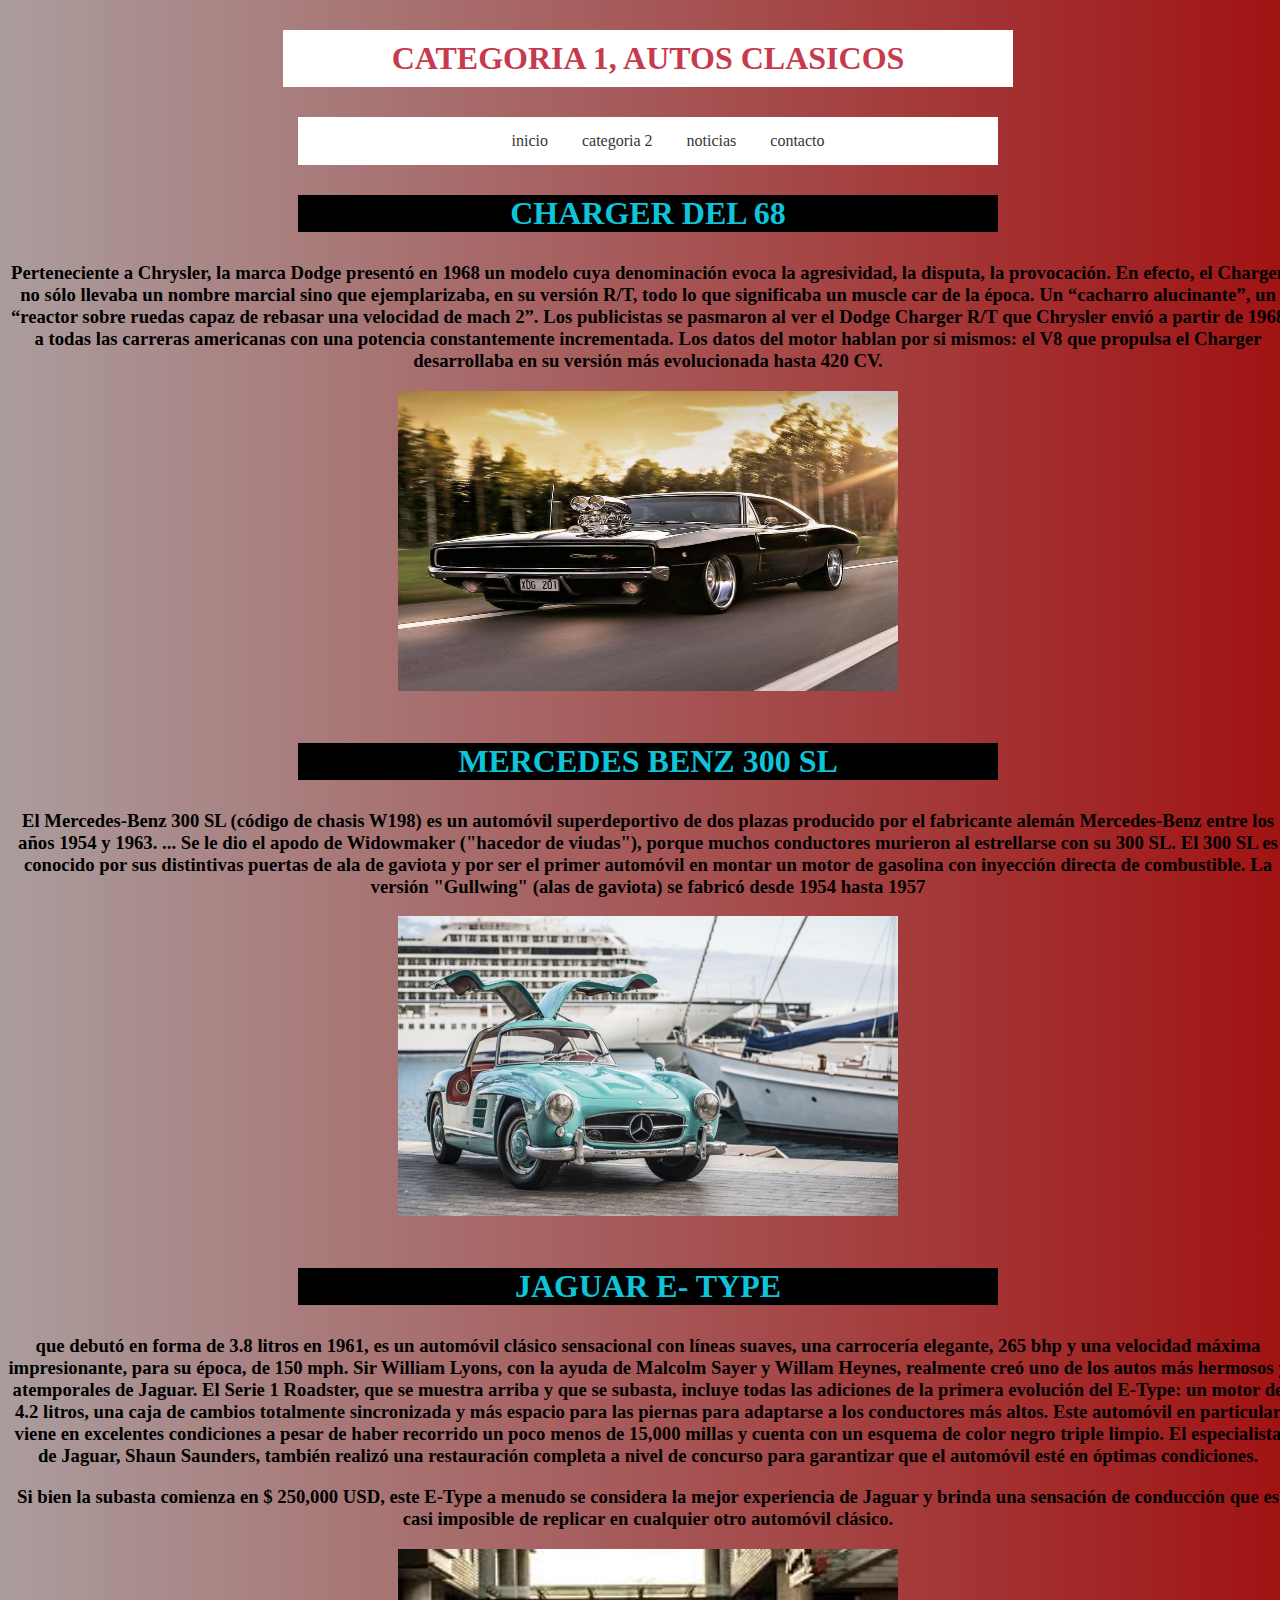
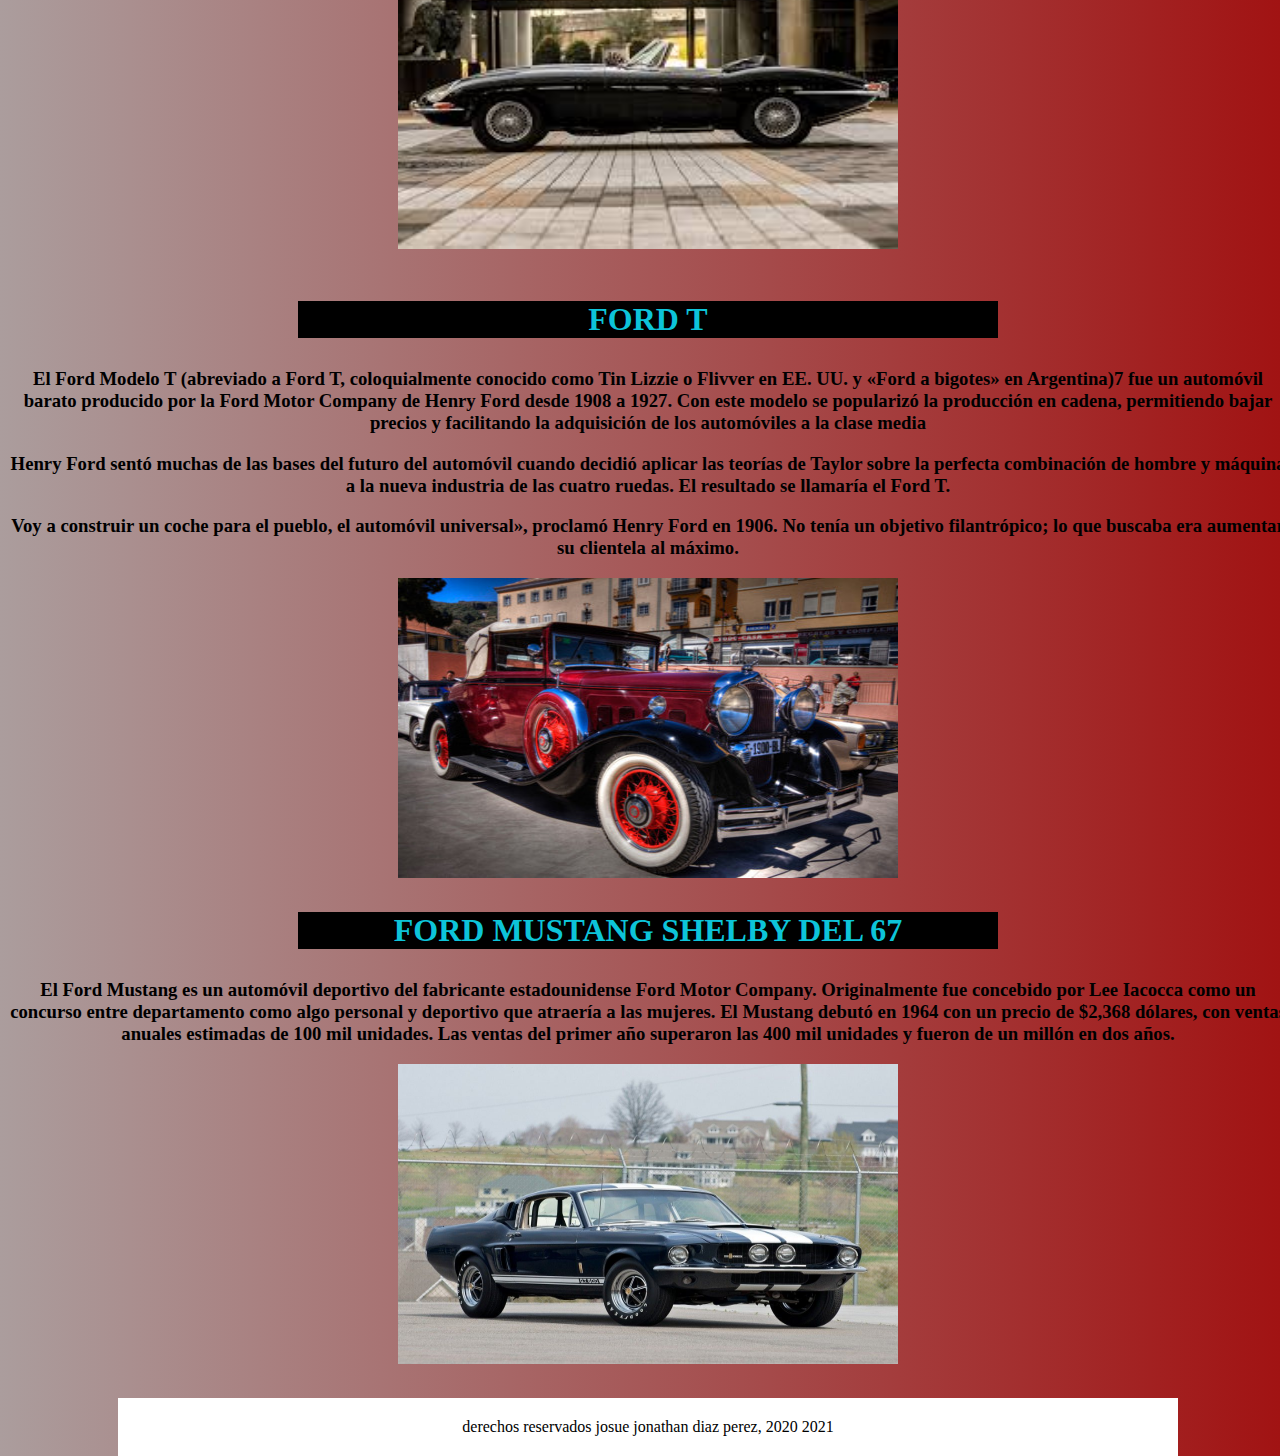
<file: cat1.html>
<!DOCTYPE html>
<html>
<head>
	<title>CATEGORIA 1, AUTOS CLASICOS</title>
</head>

<link rel="stylesheet" type="text/css" href="cat1.css">

<body>

	<center><h1 class="titulo"> CATEGORIA 1, AUTOS CLASICOS</h1></center>

	<nav class="navegacion">
		<ul class="categorias">
	<li><a href="index.html"> inicio</a></li>
	<li><a href="cat2.html">  categoria 2</a></li>
	<li><a href="noticias.html"> noticias</a></li>
	<li><a href="contacto.html"> contacto</a></li>
</ul>
</nav>


<center>
<h1> CHARGER DEL 68</h1>

<h3><p> Perteneciente a Chrysler, la marca Dodge presentó en 1968 un modelo cuya denominación evoca la agresividad, la disputa, la provocación. En efecto, el Charger no sólo llevaba un nombre marcial sino que ejemplarizaba, en su versión R/T, todo lo que significaba un muscle car de la época. Un “cacharro alucinante”, un “reactor sobre ruedas capaz de rebasar una velocidad de mach 2”. Los publicistas se pasmaron al ver el Dodge Charger R/T que Chrysler envió a partir de 1968 a todas las carreras americanas con una potencia constantemente incrementada. Los datos del motor hablan por si mismos: el V8 que propulsa el Charger desarrollaba en su versión más evolucionada hasta 420 CV.</p></h3>

<img src="imagenes/clasico1.jpg" width="500px" height="300px" alt="chale la imagen no carga">
<br>
<br>



<h1>MERCEDES BENZ 300 SL</h1>

<h3><p>El Mercedes-Benz 300 SL (código de chasis W198) es un automóvil superdeportivo de dos plazas producido por el fabricante alemán Mercedes-Benz entre los años 1954 y 1963. ... Se le dio el apodo de Widowmaker ("hacedor de viudas"), porque muchos conductores murieron al estrellarse con su 300 SL. El 300 SL es conocido por sus distintivas puertas de ala de gaviota y por ser el primer automóvil en montar un motor de gasolina con inyección directa de combustible. La versión "Gullwing" (alas de gaviota) se fabricó desde 1954 hasta 1957</p></h3>

<img src="imagenes/clasico2.jpg" width="500px"  height="300px" alt="chale la imagen no carga">
<br>
<br>


<h1>JAGUAR E- TYPE</h1>

<h3><p>que debutó en forma de 3.8 litros en 1961, es un automóvil clásico sensacional con líneas suaves, una carrocería elegante, 265 bhp y una velocidad máxima impresionante, para su época, de 150 mph. Sir William Lyons, con la ayuda de Malcolm Sayer y Willam Heynes, realmente creó uno de los autos más hermosos y atemporales de Jaguar. El Serie 1 Roadster, que se muestra arriba y que se subasta, incluye todas las adiciones de la primera evolución del E-Type: un motor de 4.2 litros, una caja de cambios totalmente sincronizada y más espacio para las piernas para adaptarse a los conductores más altos. Este automóvil en particular viene en excelentes condiciones a pesar de haber recorrido un poco menos de 15,000 millas y cuenta con un esquema de color negro triple limpio. El especialista de Jaguar, Shaun Saunders, también realizó una restauración completa a nivel de concurso para garantizar que el automóvil esté en óptimas condiciones.</p>

<p>Si bien la subasta comienza en $ 250,000 USD, este E-Type a menudo se considera la mejor experiencia de Jaguar y brinda una sensación de conducción que es casi imposible de replicar en cualquier otro automóvil clásico.</p></h3>


<img src="imagenes/clasico3.jpg" width="500px" height="300px" alt="chale la imagen no carga">
<br>
<br>

<h1>FORD T</h1>

<h3><p>El Ford Modelo T (abreviado a Ford T, coloquialmente conocido como Tin Lizzie o Flivver en EE. UU. y «Ford a bigotes» en Argentina)7​ fue un automóvil barato producido por la Ford Motor Company de Henry Ford desde 1908 a 1927. Con este modelo se popularizó la producción en cadena, permitiendo bajar precios y facilitando la adquisición de los automóviles a la clase media</p></h3>

<h3><p>Henry Ford sentó muchas de las bases del futuro del automóvil cuando decidió aplicar las teorías de Taylor sobre la perfecta combinación de hombre y máquina a la nueva industria de las cuatro ruedas. El resultado se llamaría el Ford T.</p></h3>

<h3><p>Voy a construir un coche para el pueblo, el automóvil universal», proclamó Henry Ford en 1906. No tenía un objetivo filantrópico; lo que buscaba era aumentar su clientela al máximo.</p></h3>

<img src="imagenes/clasico4.jpg " width="500px" height="300px" alt="chale la imagen no carga">


<h1>FORD MUSTANG SHELBY DEL 67</h1>

<h3><p>El Ford Mustang es un automóvil deportivo del fabricante estadounidense Ford Motor Company. Originalmente fue concebido por Lee Iacocca como un concurso entre departamento como algo personal y deportivo que atraería a las mujeres. El Mustang debutó en 1964 con un precio de $2,368 dólares, con ventas anuales estimadas de 100 mil unidades. Las ventas del primer año superaron las 400 mil unidades y fueron de un millón en dos años.</p></h3>

<img src="imagenes/clasico5.jpg" width="500px" height="300px" alt="chale la imagen no carga">

<footer>derechos reservados josue jonathan diaz perez, 2020 2021</footer>
</center>
 






</body>
</html>
</file>
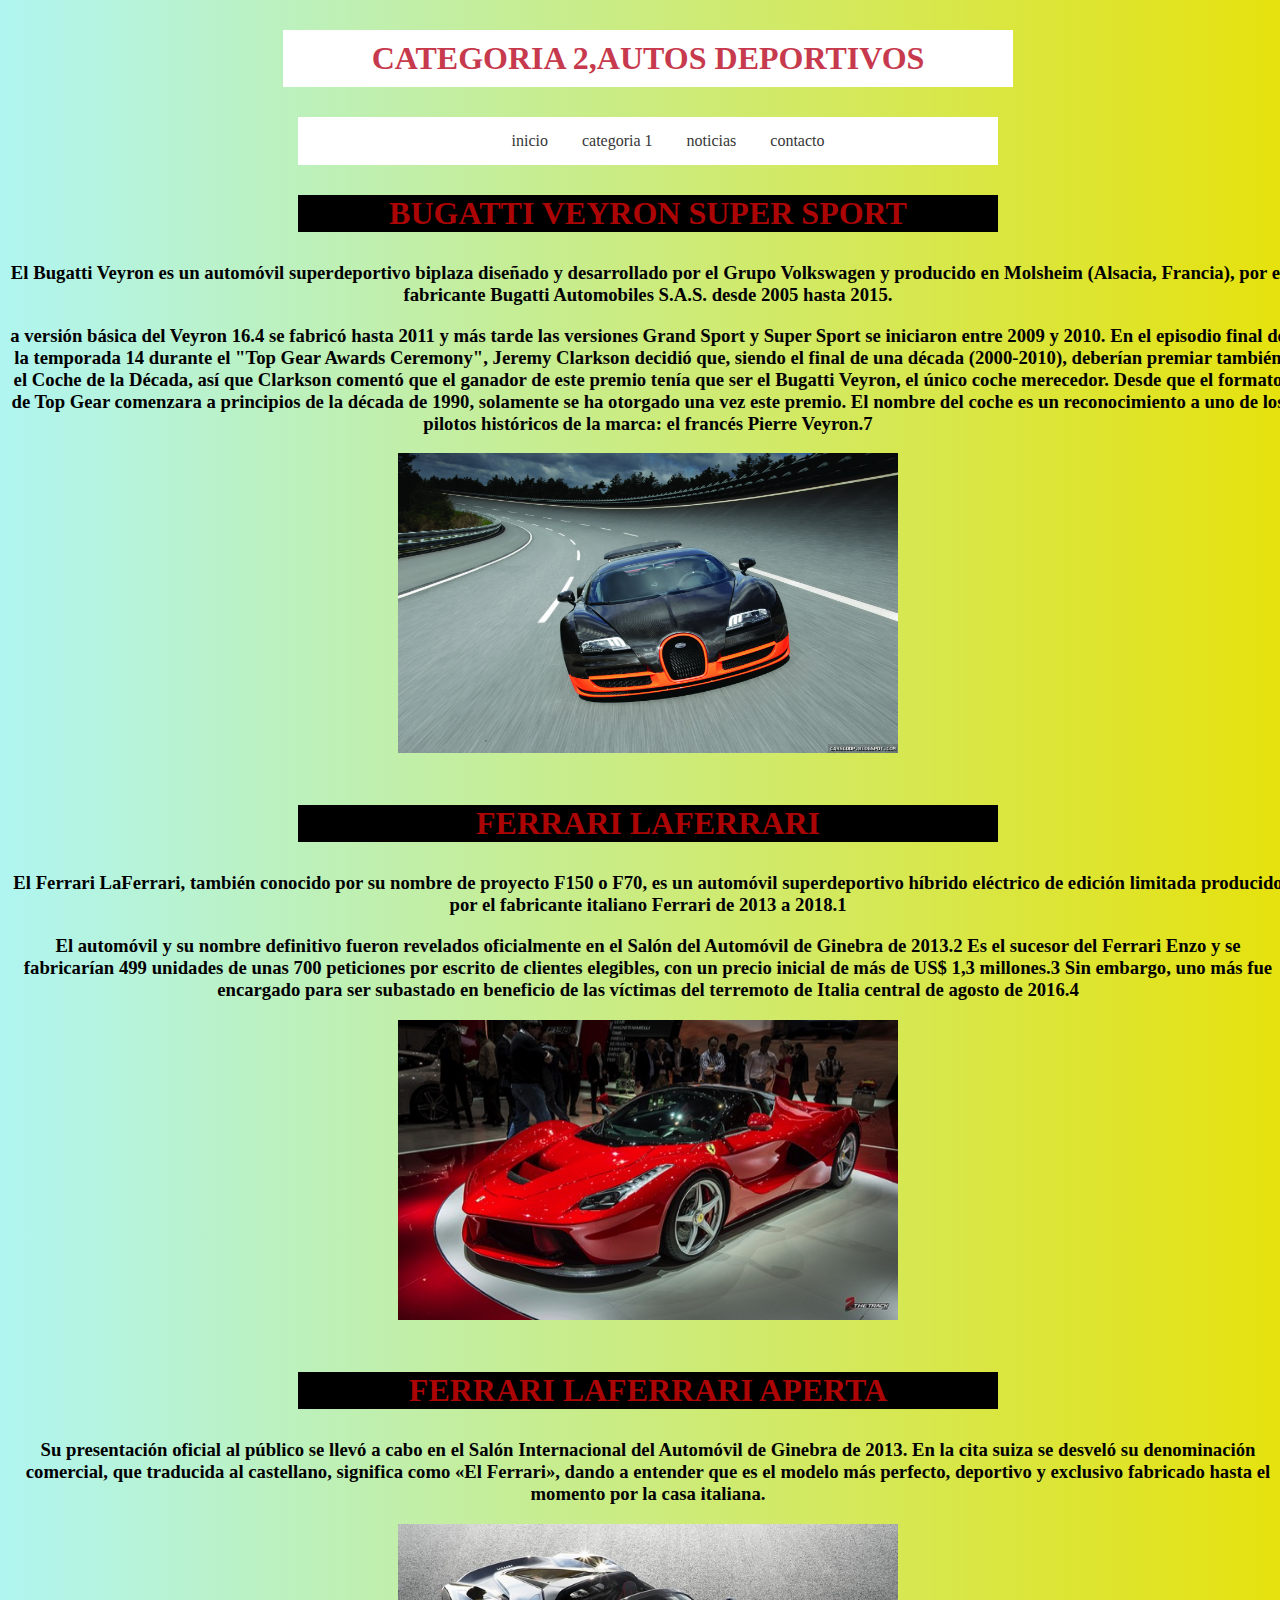
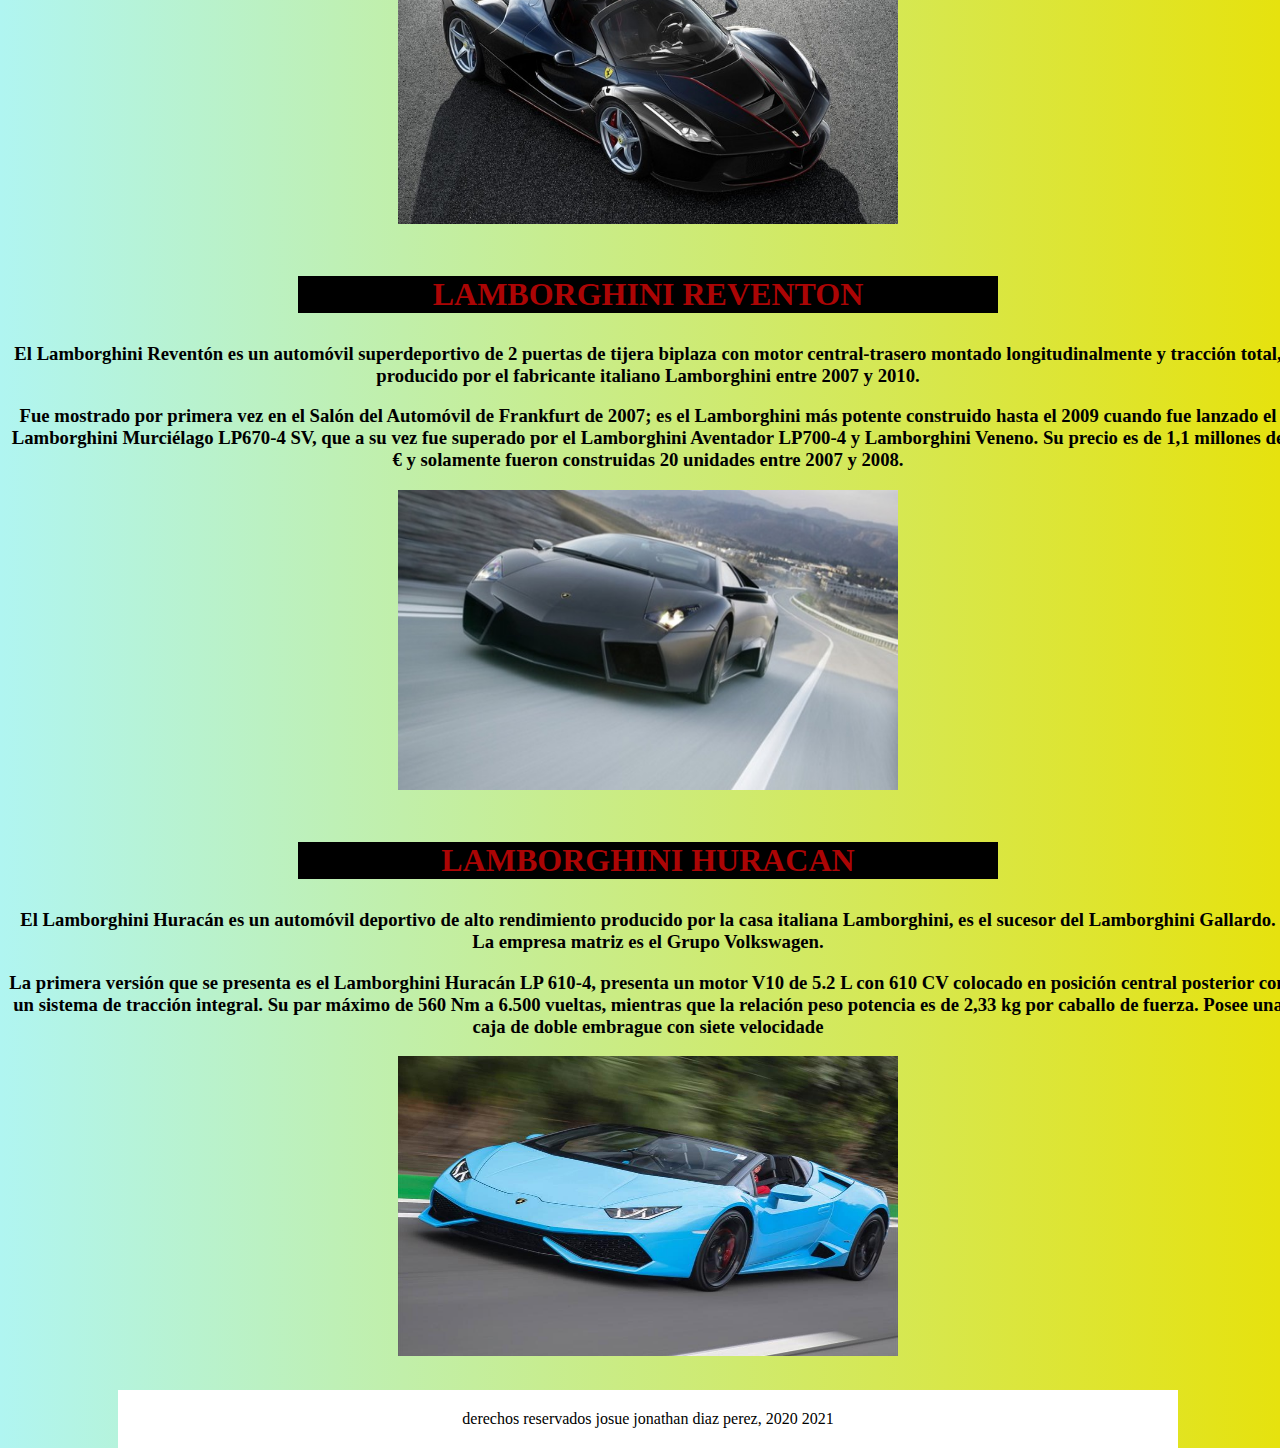
<file: cat2.html>
<!DOCTYPE html>
<html>
<head>
	<title>categoria 2 AUTOS DEPORTIVOS</title>

<link rel="stylesheet" type="text/css" href="cat2.css">

</head>
<body>

	<h1 class="titulo"> CATEGORIA 2,AUTOS DEPORTIVOS</h1>
	<nav class="navegacion">
		<ul class="categorias">
	<li><a href="index.html"> inicio</a></li>
	<li><a href="cat1.html">  categoria 1</a></li>
	<li><a href="noticias.html"> noticias</a></li>
	<li><a href="contacto.html"> contacto</a></li>
</ul>
</nav>


<center>
<h1>BUGATTI VEYRON SUPER SPORT</h1>

<h3><p>El Bugatti Veyron es un automóvil superdeportivo biplaza diseñado y desarrollado por el Grupo Volkswagen y producido en Molsheim (Alsacia, Francia), por el fabricante Bugatti Automobiles S.A.S. desde 2005 hasta 2015.</p></h3>

<h3><p>a versión básica del Veyron 16.4 se fabricó hasta 2011 y más tarde las versiones Grand Sport y Super Sport se iniciaron entre 2009 y 2010. En el episodio final de la temporada 14 durante el "Top Gear Awards Ceremony", Jeremy Clarkson decidió que, siendo el final de una década (2000-2010), deberían premiar también el Coche de la Década, así que Clarkson comentó que el ganador de este premio tenía que ser el Bugatti Veyron, el único coche merecedor. Desde que el formato de Top Gear comenzara a principios de la década de 1990, solamente se ha otorgado una vez este premio. El nombre del coche es un reconocimiento a uno de los pilotos históricos de la marca: el francés Pierre Veyron.7​</p></h3>

<img src="imagenes/depor01.jpg" width="500px" height="300px" alt="chale la imagen no carga">
<br>
<br>
<h1>FERRARI LAFERRARI</h1>

<h3><p>El Ferrari LaFerrari, también conocido por su nombre de proyecto F150 o F70, es un automóvil superdeportivo híbrido eléctrico de edición limitada producido por el fabricante italiano Ferrari de 2013 a 2018.1​</p></h3>

<h3><p>El automóvil y su nombre definitivo fueron revelados oficialmente en el Salón del Automóvil de Ginebra de 2013.2​ Es el sucesor del Ferrari Enzo y se fabricarían 499 unidades de unas 700 peticiones por escrito de clientes elegibles, con un precio inicial de más de US$ 1,3 millones.3​ Sin embargo, uno más fue encargado para ser subastado en beneficio de las víctimas del terremoto de Italia central de agosto de 2016.4​</p></h3>

<img src="imagenes/deportivo2.jpg" width="500px" height="300px" alt="chale la imagen no carga">
<br>
<br>

<h1>FERRARI LAFERRARI APERTA</h1>

<h3><p>Su presentación oficial al público se llevó a cabo en el Salón Internacional del Automóvil de Ginebra de 2013. En la cita suiza se desveló su denominación comercial, que traducida al castellano, significa como «El Ferrari», dando a entender que es el modelo más perfecto, deportivo y exclusivo fabricado hasta el momento por la casa italiana.</p></h3>

<img src="imagenes2/deportivo3.jpg" width="500px" height="300px " alt="chale la imagen no carga">
<br>
<br>
<h1>LAMBORGHINI REVENTON</h1>

<h3><p>El Lamborghini Reventón es un automóvil superdeportivo de 2 puertas de tijera biplaza con motor central-trasero montado longitudinalmente y tracción total, producido por el fabricante italiano Lamborghini entre 2007 y 2010.</p></h3>

<h3><p>Fue mostrado por primera vez en el Salón del Automóvil de Frankfurt de 2007; es el Lamborghini más potente construido hasta el 2009 cuando fue lanzado el Lamborghini Murciélago LP670-4 SV, que a su vez fue superado por el Lamborghini Aventador LP700-4 y Lamborghini Veneno. Su precio es de 1,1 millones de € y solamente fueron construidas 20 unidades entre 2007 y 2008.</p></h3>

<img src="imagenes2/deportivo4.jpg" width="500px" height="300px" alt="chale la imagen no carga">
<br>
<br>

<h1>LAMBORGHINI HURACAN</h1>

<h3><p>El Lamborghini Huracán es un automóvil deportivo de alto rendimiento producido por la casa italiana Lamborghini, es el sucesor del Lamborghini Gallardo. La empresa matriz es el Grupo Volkswagen.</p></h3>

<h3><p>La primera versión que se presenta es el Lamborghini Huracán LP 610-4, presenta un motor V10 de 5.2 L con 610 CV colocado en posición central posterior con un sistema de tracción integral. Su par máximo de 560 Nm a 6.500 vueltas, mientras que la relación peso potencia es de 2,33 kg por caballo de fuerza. Posee una caja de doble embrague con siete velocidade</p></h3>

<img src="imagenes2/deportivo5.jpg" width="500px" height="300px" alt="chale la imagen no carga">

<footer>derechos reservados josue jonathan diaz perez, 2020 2021</footer>
</center>

</body>
</html>
</file>
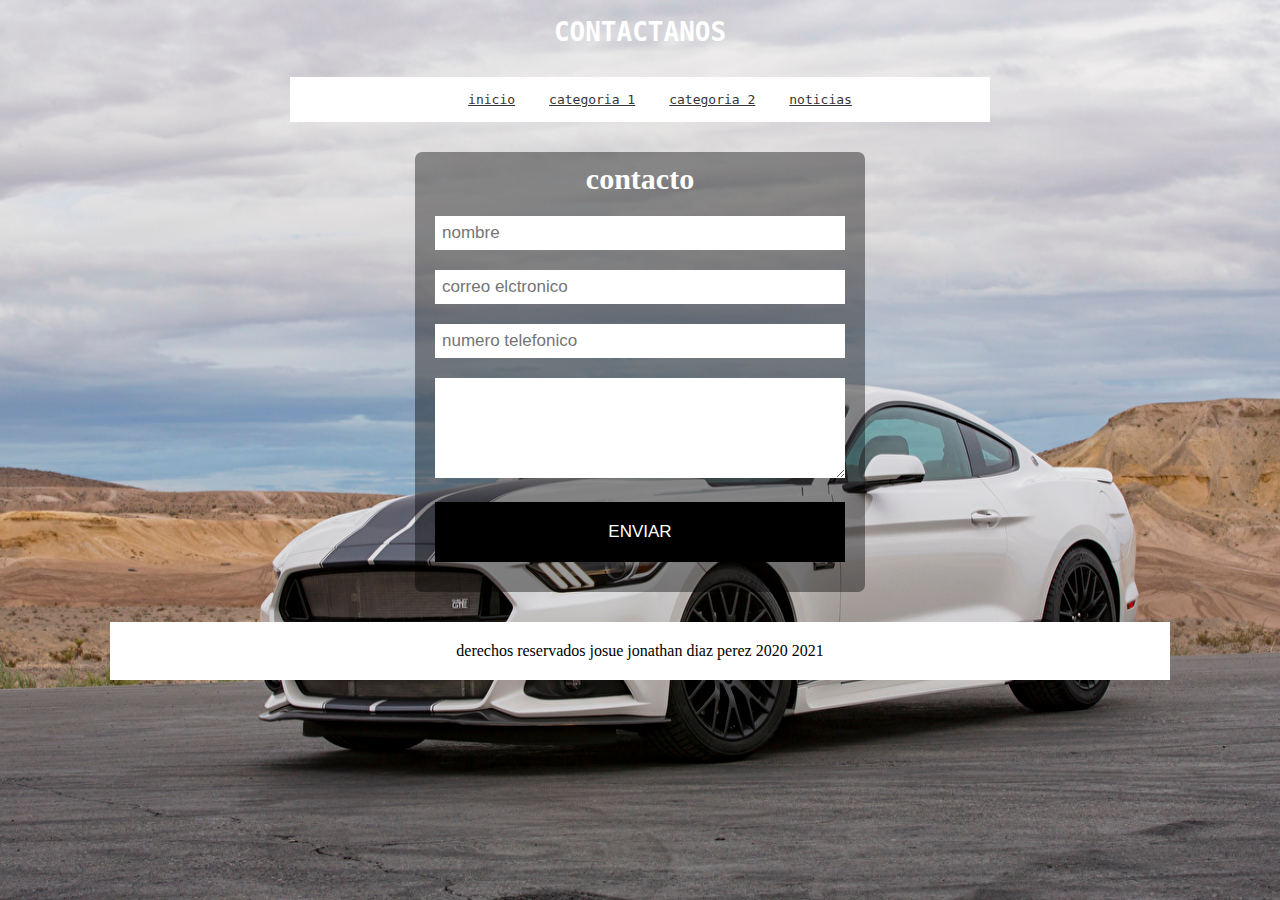
<file: contacto.html>
<!DOCTYPE html>
<html>
<head>
	<title>Contactanos</title>
	<link rel="stylesheet" type="text/css" href="contacto.css">
</head>
<body>

<h1 class="titulo">  CONTACTANOS</h1>

<nav class="navegacion">
	<ul class="categorias">
<li><a href="index.html"> inicio</a></li>
<li><a href="cat1.html">  categoria 1</a></li>
<li><a href="cat2.html">  categoria 2</a></li>
<li><a href="noticias.html"> noticias</a></li>
</ul>
</nav>


<form action="">
	<h2>contacto</h2>
    <input type="text" name="nombre" placeholder="nombre"> 
    <input type="text" name="correo" placeholder="correo elctronico">  
    <input type="text" name="telefono" placeholder="numero telefonico"> 
    <textarea name="mensaje" placeholder="escriba su mensaje o sugerencia"> </textarea>
    <input type="button" value="ENVIAR" class ="boton">
</form>

<footer> derechos reservados josue jonathan diaz perez 2020 2021</footer>

</body>
</html>
</file>
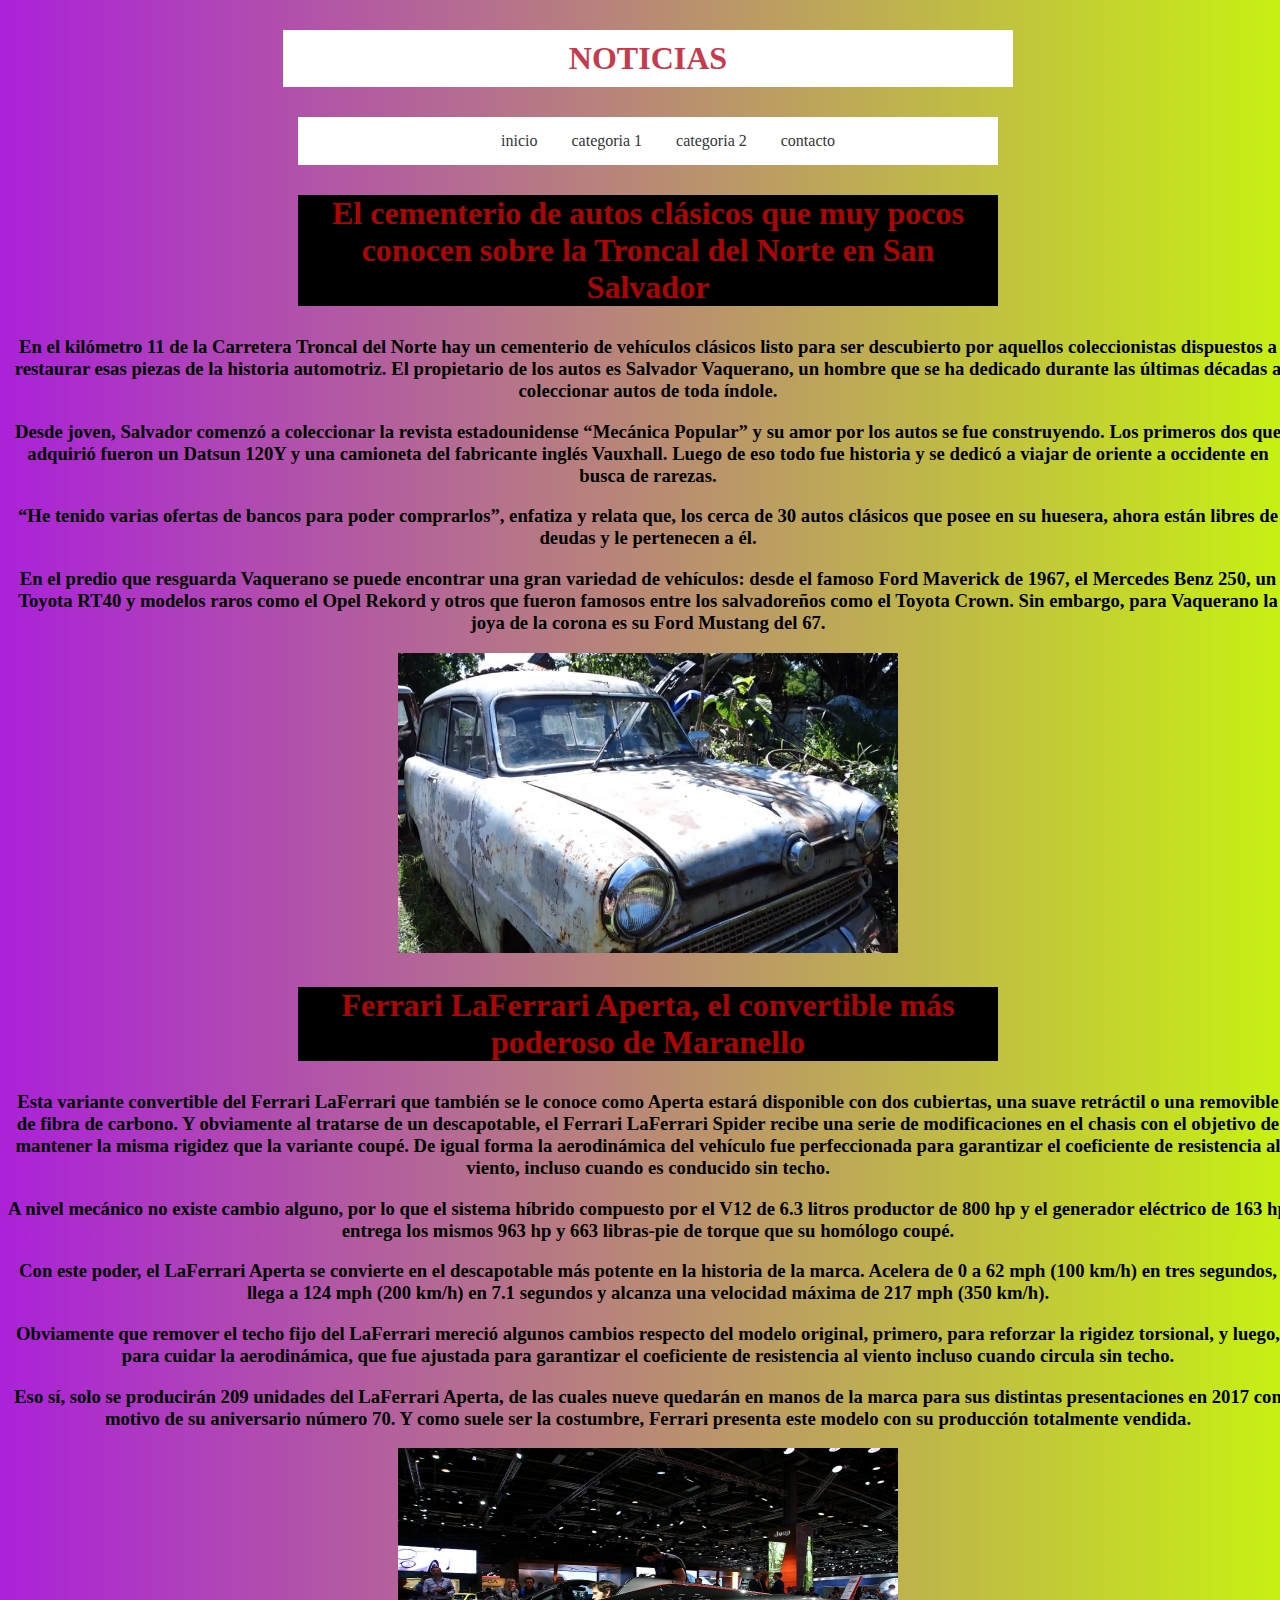
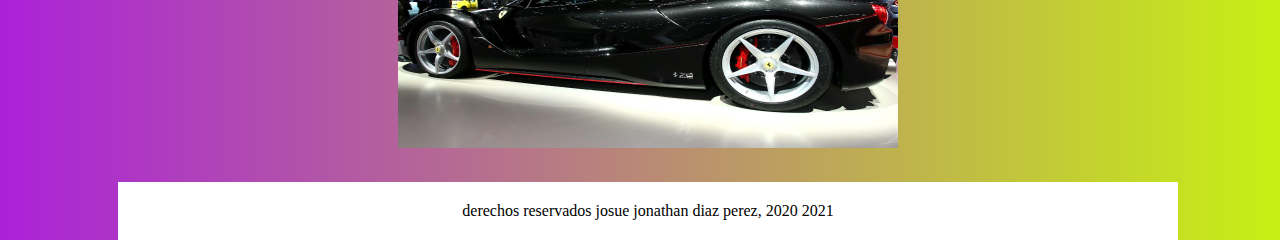
<file: noticias.html>
<!DOCTYPE html>
<html>
<head>


	<title>NOTICIAS</title>

    <link rel="stylesheet" type="text/css" href="noti.css">

</head>
<body>
	<center>

	<h1 class="titulo">NOTICIAS</h1>
</center>

	<nav class="navegacion">
		<ul class="categorias">

	<li><a href="index.html"> inicio</a></li> 
	<li><a href="cat1.html"> categoria 1</a></li> 
	<li><a href="cat2.html"> categoria 2</a></li> 
	<li><a href="contacto.html"> contacto</a></li>
</ul>
</nav>



<center>
	<h1>
		El cementerio de autos clásicos que muy pocos conocen sobre la Troncal del Norte en San Salvador
	</h1>
</center>

<center>
	<h3><p>
		En el kilómetro 11 de la Carretera Troncal del Norte hay un cementerio de vehículos clásicos listo para ser descubierto por aquellos coleccionistas dispuestos a restaurar esas piezas de la historia automotriz. El propietario de los autos es Salvador Vaquerano, un hombre que se ha dedicado durante las últimas décadas a coleccionar autos de toda índole.</p></h3>

<h3><p>Desde joven, Salvador comenzó a coleccionar la revista estadounidense “Mecánica Popular” y su amor por los autos se fue construyendo. Los primeros dos que adquirió fueron un Datsun 120Y y una camioneta del fabricante inglés Vauxhall. Luego de eso todo fue historia y se dedicó a viajar de oriente a occidente en busca de rarezas.</p></h3>

<h3><p>“He tenido varias ofertas de bancos para poder comprarlos”, enfatiza y relata que, los cerca de 30 autos clásicos que posee en su huesera, ahora están libres de deudas y le pertenecen a él.</p></h3>

<h3><p>En el predio que resguarda Vaquerano se puede encontrar una gran variedad de vehículos: desde el famoso Ford Maverick de 1967, el Mercedes Benz 250, un Toyota RT40 y modelos raros como el Opel Rekord y otros que fueron famosos entre los salvadoreños como el Toyota Crown. Sin embargo, para Vaquerano la joya de la corona es su Ford Mustang del 67.</p></h3>

<img src="imagenes2/noticlasic.jpg" width="500px" height="300px" alt="chale la imagen no carga">
	
</center>

<center>
	<h1> Ferrari LaFerrari Aperta, el convertible más poderoso de Maranello</h1>
</center>

<center>
	<h3><p>Esta variante convertible del Ferrari LaFerrari que también se le conoce como Aperta estará disponible con dos cubiertas, una suave retráctil o una removible de fibra de carbono. Y obviamente al tratarse de un descapotable, el Ferrari LaFerrari Spider recibe una serie de modificaciones en el chasis con el objetivo de mantener la misma rigidez que la variante coupé. De igual forma la aerodinámica del vehículo fue perfeccionada para garantizar el coeficiente de resistencia al viento, incluso cuando es conducido sin techo.</p></h3>


	<h3><p>A nivel mecánico no existe cambio alguno, por lo que el sistema híbrido compuesto por el V12 de 6.3 litros productor de 800 hp y el generador eléctrico de 163 hp entrega los mismos 963 hp y 663 libras-pie de torque que su homólogo coupé.</p></h3>

<h3><p>Con este poder, el LaFerrari Aperta se convierte en el descapotable más potente en la historia de la marca. Acelera de 0 a 62 mph (100 km/h) en tres segundos, llega a 124 mph (200 km/h) en 7.1 segundos y alcanza una velocidad máxima de 217 mph (350 km/h). </p></h3>

<h3><p>Obviamente que remover el techo fijo del LaFerrari mereció algunos cambios respecto del modelo original, primero, para reforzar la rigidez torsional, y luego, para cuidar la aerodinámica, que fue ajustada para garantizar el coeficiente de resistencia al viento incluso cuando circula sin techo.</p></h3>


<h3><p>Eso sí, solo se producirán 209 unidades del LaFerrari Aperta, de las cuales nueve quedarán en manos de la marca para sus distintas presentaciones en 2017 con motivo de su aniversario número 70. Y como suele ser la costumbre, Ferrari presenta este modelo con su producción totalmente vendida.</p></h3>

	
<img src="imagenes2/notisuper.jpg" width="500px" height="300px" alt="chale la imagen no carga">
</center>

<footer>derechos reservados josue jonathan diaz perez, 2020 2021</footer>

</body>
</html>
</file>
<file: cat1.css>
body{
	background: 100vw 100vh ;
    background-attachment: fixed;
    width: 100%;
 background: #c74c1c;
 
    background: -webkit-linear-gradient(to right, #289944, #c7bb1c);
    
    background: linear-gradient(to right,#ab9d9d, #a11313);
   
    height: 1200px;
}


.titulo{
	background:white;
color:#c73a4d;
text-decoration:none;
padding:10px 15px;
text-align: center;
}

.navegacion {
	width: 700px;
	margin: 30px auto;
	background: white;
    text-align: center;
}

.navegacion ul:{
	list-style: none;
}


.categorias>li{
	display: inline-block;
}


.categorias >li >a{
	display: block;
	padding: 15px 15px;
	color: #353535;
	font-family: ´open sans´;
	text-decoration: none;
	text-align: center;
}

.categorias li a:hover{
 	color: blue;
 	transition: all .3s;
}

h1{
	width: 700px;
	margin: 30px auto;
	color: #0dc4d9;
	background: black;
	text-align: center;
}


footer{
	padding: 20px 30px;
 	background: white;
 	width: 1000px;
	margin:  30px auto;
	text-align: center;
}
</file>
<file: cat2.css>
body{
	background: 200vw 200vh ;
    background-attachment: fixed;
    width: 100%;
 background: #c74c1c;
 
    background: -webkit-linear-gradient(to right, #289944, #c7bb1c);
    
    background: linear-gradient(to right,#b0f5f1, #e6e20e);
   
    height: 1200px;
}


.titulo{
	background:white;
	color:#c73a4d;
	text-decoration:none;
	padding: 10px 15px;
	text-align: center;
}


.navegacion{
	width: 700px;
	margin: 30px auto;
	background: white;
	text-align: center;
}

.navegacion ul:{
	list-style: none;
}

.categorias>li{
	display: inline-block;
}

.categorias >li >a{
	display: block;
	padding: 15px 15px;
	color: #353535;
	font-family: open sans;
	text-decoration: none;
	text-align: center;
}


.categorias li a:hover{
	color: blue;
	transition: all .3s;
}

h1{
	width: 700px;
	margin: 30px auto;
	color: #ab0505;
	background: black;
	text-align: center;
}

footer{
	padding: 20px 30px;
 	background: white;
 	width: 1000px;
	margin:  30px auto;
	text-align: center;
}
</file>
<file: contacto.css>
body{
	background-image: url("imagenes2/shelby.jpg");
	background-size: 100vw 100vh;
	background-attachment: fixed;
	margin: 0;
}


.titulo{
	color: white;
	text-align: center;
	font-family: monospace;
}

.navegacion{
	width: 700px;
	margin: 30px auto;
	background:white;
	text-align: center;
}

.navegacion ul {
	list-style: none;
}

.categorias > li{
    display: inline-block;
}

.categorias > li> a{
	display: block;
	padding: 15px 15px;
	color: #353535;
	font-family: monospace;
	font text-decoration: none;
	text-align: center;
}

.categorias li a:hover {
	color: blue;
	transition: all .3s;
}


form {
	width: 450px;
	margin: auto;
	background: rgba(0,0,0,0.4);
	padding: 10px 20px;
	box-sizing: border-box;
	margin-top: 20px;
	border-radius: 7px;
}

h2 {
	color: #fff;
	text-align: center;
	margin: 0;
	font-size: 30px;
	margin-bottom: 20px;
}

input, textarea {
	width: 100%;
	margin-bottom: 20px;
	padding: 7px;
	box-sizing: border-box;
	font-size: 17px;
	border: none;
}

textarea {
	min-height: 100px;
	max-height: 200px;
	max-width: 100%;
}

.boton {
	background: black;
	color: #fff;
	padding: 20px;
}

.boton:hover {
	cursor: pointer;
}

@media (max-width: 480px) {
	form{
		width: 100%
	}
}


footer{
	padding: 20px 30px;
 	background: white;
 	width: 1000px;
	margin:  30px auto;
	text-align: center;
}
</file>
<file: noti.css>
body{
	background: 100vw 100vh ;
    background-attachment: fixed;
    width: 100%;
 background: #c74c1c;
 
    background: -webkit-linear-gradient(to right, #289944, #c7bb1c);
    
    background: linear-gradient(to right,#ab21d9, #c7f013);
   
    height: 1200px;
}


.titulo{
	background: white;
	color:#c73a4d;
	text-decoration: none;
	padding: 10px 15px;
	text-align: center;
}

.navegacion{
	width: 700px;
	margin: 30px auto;
	background: white;
	text-align: center;
}

.navegacion ul: {
	list-style: none;
}

.categorias >li{
	display: inline-block;
}

.categorias >li >a{
	display: block;
	padding: 15px 15px;
	color: #353535;
	font-family: open sans;
	text-decoration: none;
	text-align: center;
}

.categorias li a:hover{
	color: blue;
	transition: all .3s;
}


h1{
	width: 700px;
	margin: 30px auto;
	color: #ab0505;
	background: black;
	text-align: center;
	}

	footer{
	padding: 20px 30px;
 	background: white;
 	width: 1000px;
	margin:  30px auto;
	text-align: center;
}
</file>
